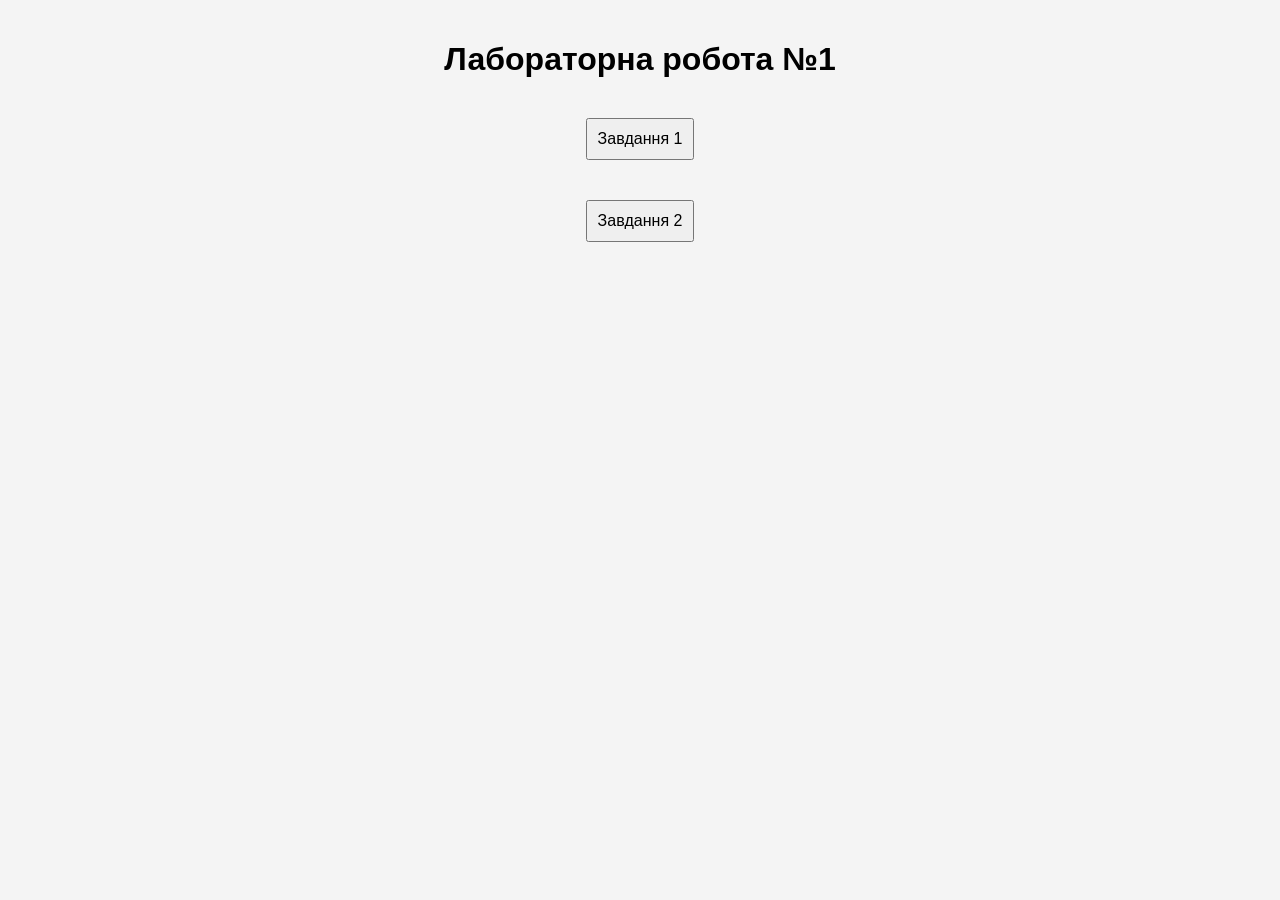
<file: static/index.html>
<!DOCTYPE html>
<html lang="en">
<head>
    <meta charset="UTF-8">
    <meta name="viewport" content="width=device-width, initial-scale=1.0">
    <title>Go Calculators</title>
    <link rel="stylesheet" href="style.css">
</head>
<body>
<h1>Лабораторна робота №1</h1>
<form>
    <button onclick="location.href='calculator1.html'" type="button"> Завдання 1  </button>
    <button onclick="location.href='calculator2.html'" type="button"> Завдання 2  </button>
</form>
</body>
</html>
</file>
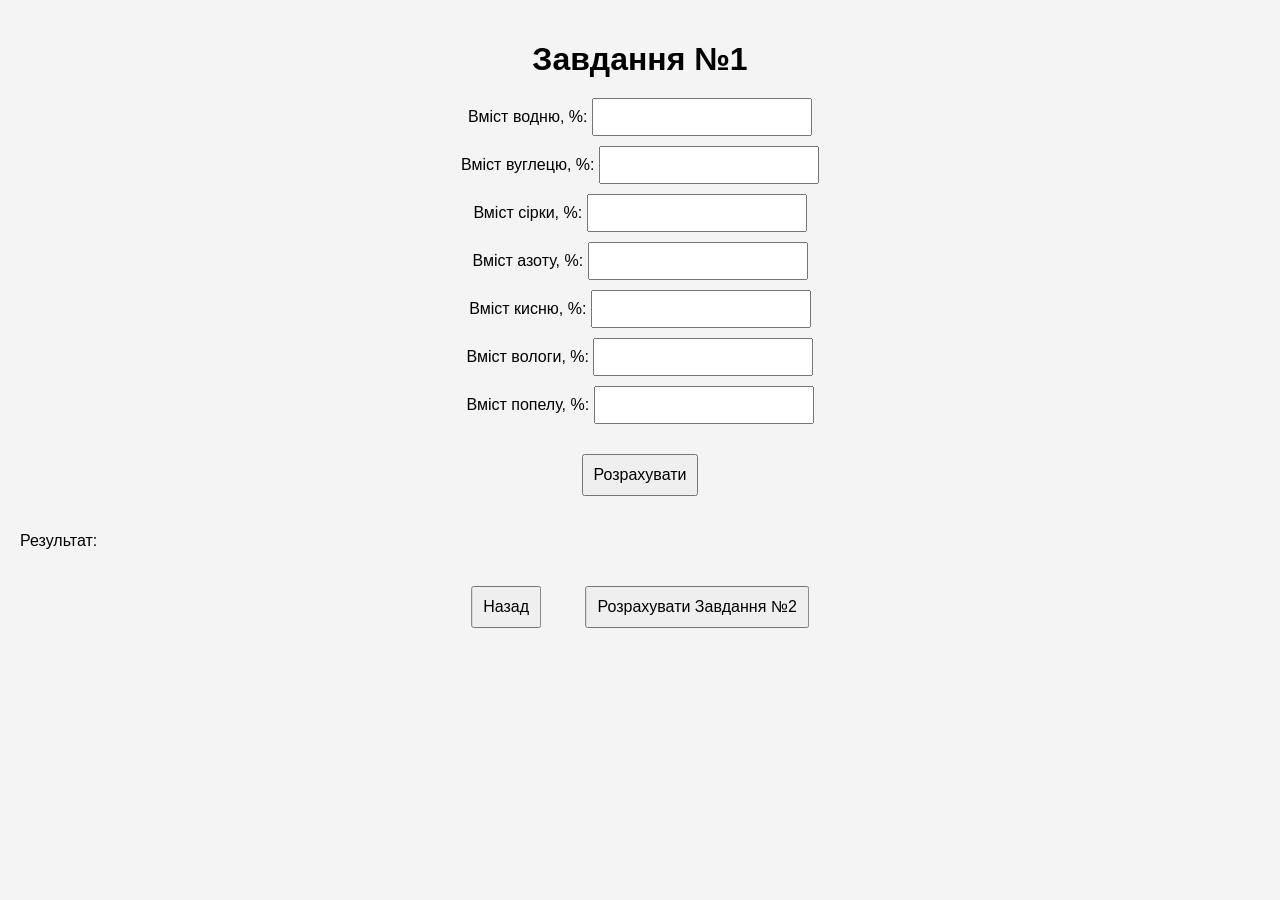
<file: static/calculator1.html>
<!DOCTYPE html>
<html lang="en">
<head>
    <meta charset="UTF-8">
    <meta name="viewport" content="width=device-width, initial-scale=1.0">
    <link rel="stylesheet" href="style.css">
    <title>Завдання №1</title>
</head>
<body>
<h1>Завдання №1</h1>
<form id="calculator1">
    <div>
        <label for="input1">Вміст водню, %:</label>
        <input type="number" step="any" id="input1" required>
    </div>
    <div>
        <label for="input2">Вміст вуглецю, %:</label>
        <input type="number" step="any" id="input2" required>
    </div>
    <div>
        <label for="input3">Вміст сірки, %:</label>
        <input type="number" step="any" id="input3" required>
    </div>
    <div>
        <label for="input4">Вміст азоту, %:</label>
        <input type="number" step="any" id="input4" required>
    </div>
    <div>
        <label for="input5">Вміст кисню, %:</label>
        <input type="number" step="any" id="input5" required>
    </div>
    <div>
        <label for="input6">Вміст вологи, %:</label>
        <input type="number"step="any"  id="input6" required>
    </div>
    <div>
        <label for="input7">Вміст попелу, %:</label>
        <input type="number" step="any" id="input7" required>
    </div>
    <button type="submit">Розрахувати</button>
</form>
<p id="result">Результат: </p>
<script src="script.js"></script>

<div class="container">
    <div class="vertical-center">
    <button onclick="location.href='index.html'" type="button"> Назад </button>
    <button onclick="location.href='calculator2.html'" type="button"> Розрахувати Завдання  №2  </button>
    </div>
</div>

</body>
</html>
</file>
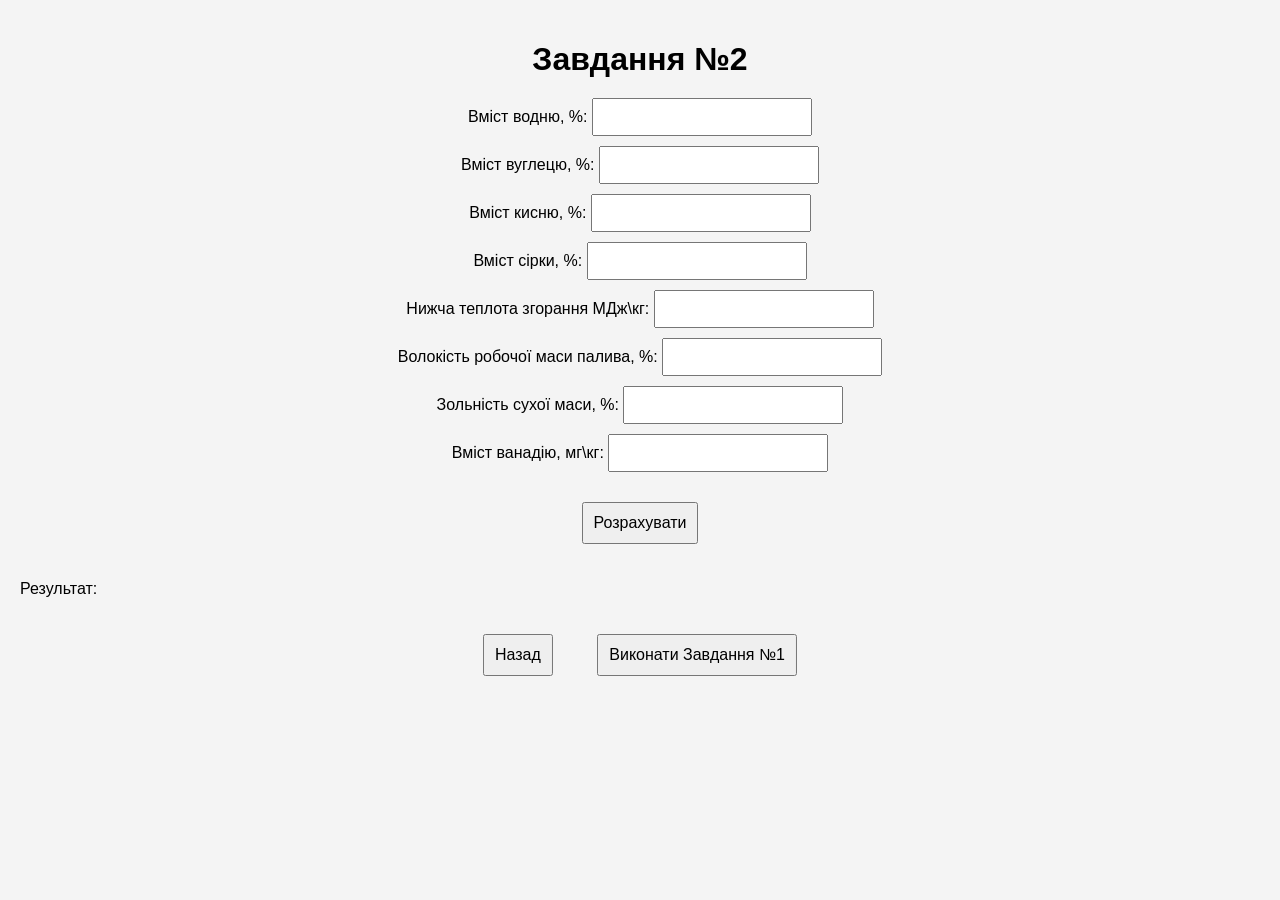
<file: static/calculator2.html>
<!DOCTYPE html>
<html lang="en">
<head>
  <meta charset="UTF-8">
  <meta name="viewport" content="width=device-width, initial-scale=1.0">
  <link rel="stylesheet" href="style.css">
  <title>Завдання №2</title>
</head>
<body>
<h1>Завдання №2</h1>
<form id="calculator2">
  <div>
    <label for="input1">Вміст водню, %:</label>
    <input type="number" step="any" id="input1" required>
  </div>
  <div>
    <label for="input2">Вміст вуглецю, %:</label>
    <input type="number" step="any" id="input2" required>
  </div>
  <div>
    <label for="input3">Вміст кисню, %:</label>
    <input type="number" step="any" id="input3" required>
  </div>
  <div>
    <label for="input4">Вміст сірки, %:</label>
    <input type="number" step="any" id="input4" required>
  </div>
  <div>
    <label for="input5">Нижча теплота згорання МДж\кг:</label>
    <input type="number" step="any" id="input5" required>
  </div>
  <div>
    <label for="input6">Волокість робочої маси палива, %:</label>
    <input type="number" step="any" id="input6" required>
  </div>
  <div>
    <label for="input7">Зольність сухої маси, %:</label>
    <input type="number" step="any" id="input7" required>
  </div>
  <div>
    <label for="input8">Вміст ванадію, мг\кг:</label>
    <input type="number" step="any" id="input8" required>
  </div>
  <button type="submit">Розрахувати</button>
</form>
<p id="result">Результат: </p>

<div class="container">
  <div class="vertical-center">
    <button onclick="location.href='index.html'" type="button"> Назад  </button>
    <button onclick="location.href='calculator1.html'" type="button"> Виконати Завдання №1 </button>
  </div>
</div>

<script src="script.js"></script>
</body>
</html>
</file>
<file: static/style.css>
body {
    font-family: Arial, sans-serif;
    background-color: #f4f4f4;
    margin: 0;
    padding: 20px;
}

h1 {
    text-align: center;
    margin-bottom: 20px;
}

form {
    display: flex;
    flex-direction: column;
    align-items: center;
}

.container {
    height: 200px;
    position: relative;
}

.vertical-center {
    margin: 0;
    position: absolute;
    left: 50%;
    -ms-transform: translateX(-50%);
    transform: translateX(-50%);
}

label {
    margin: 10px 0;
}

input {
    padding: 8px;
    margin-bottom: 10px;
    width: 200px;
    font-size: 16px;
}

button {
    padding: 10px;
    margin: 20px;
    font-size: 16px;
    cursor: pointer;
    position: relative;
}
</file>
